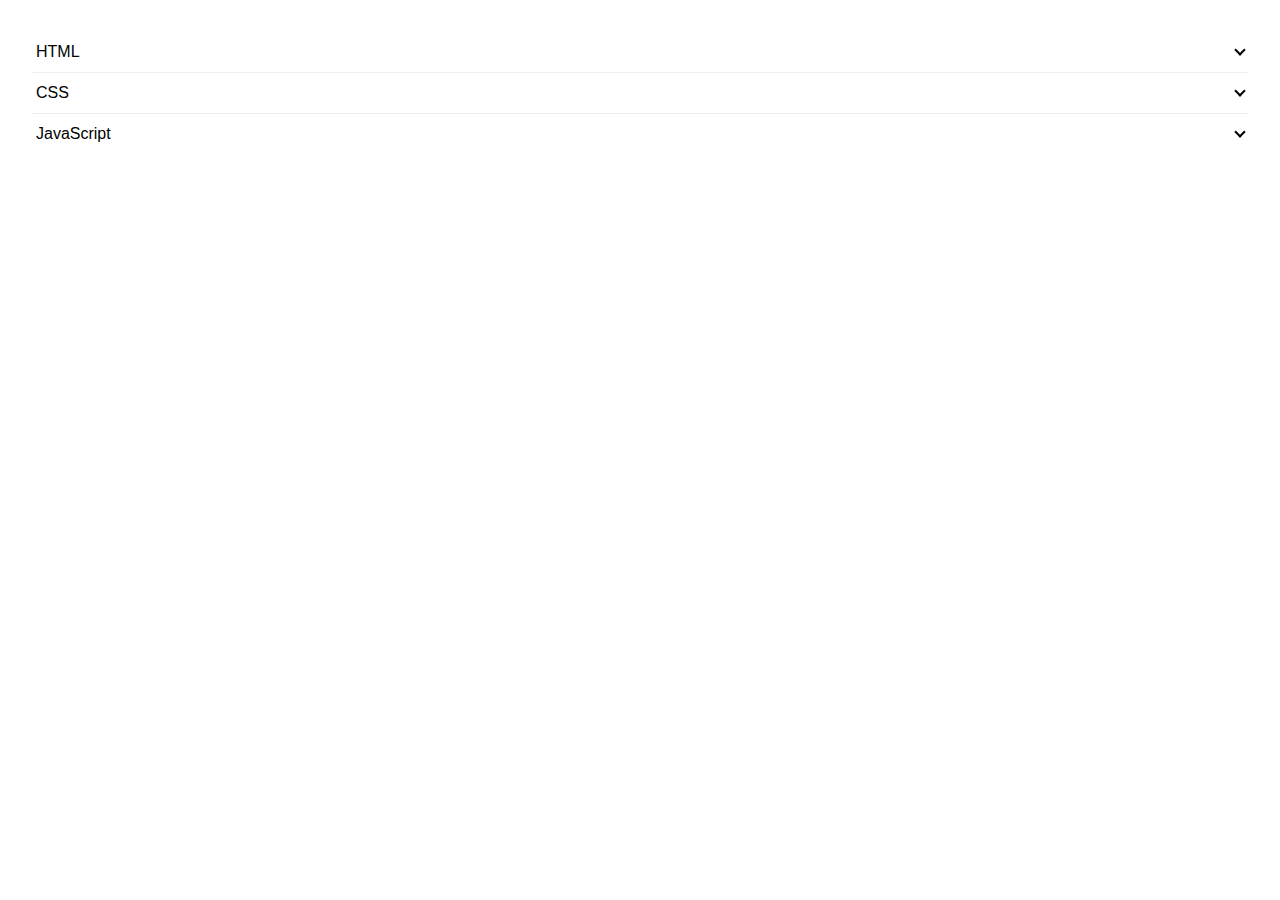
<file: accordion-aria/index.html>
<!DOCTYPE html>
<html lang="en">
  <head>
    <meta charset="UTF-8" />
    <meta name="viewport" content="width=device-width, initial-scale=1.0" />
    <title>Accordion Aria Labels</title>
    <link rel="stylesheet" href="./styles.css" />
    <script defer src="./script.js"></script>
  </head>
  <body>
    <div id="accordion"></div>
  </body>
</html>
</file>
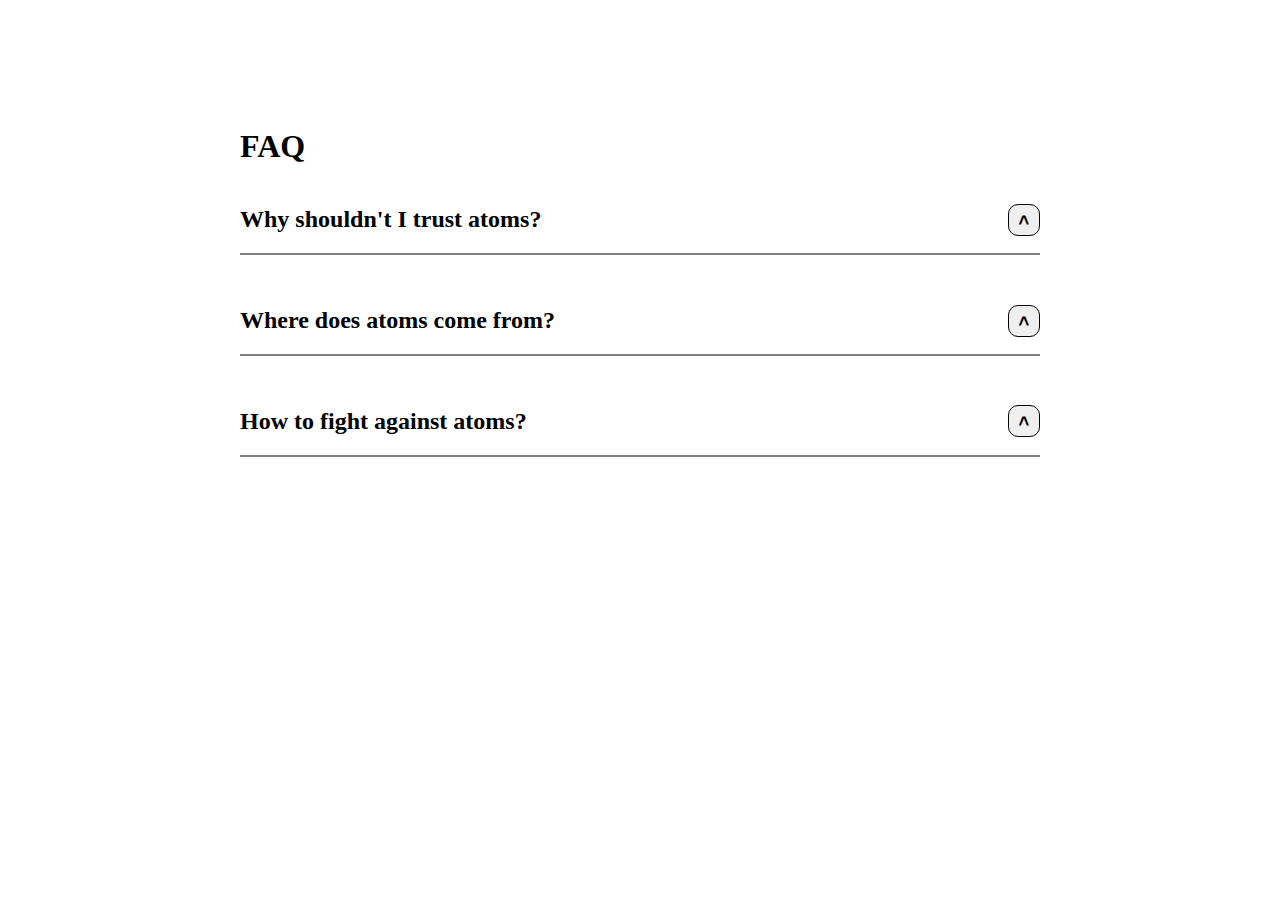
<file: accordion/index.html>
<!DOCTYPE html>
<html lang="en">
  <head>
    <meta charset="UTF-8" />
    <meta name="viewport" content="width=device-width, initial-scale=1.0" />
    <link rel="stylesheet" href="styles.css" />
    <script defer src="script.js"></script>
    <title>Accordion</title>
  </head>
  <body>
    <section class="faqs">
      <h1>FAQ</h1>
      <div class="faq">
        <div class="faq-header">
          <h2 class="faq-title">Why shouldn't I trust atoms?</h2>
          <button class="faq-toggle">></button>
        </div>
        <p class="faq-text">
          Lorem ipsum dolor sit amet consectetur, adipisicing elit. Odit
          molestiae repellendus doloribus earum beatae ipsum obcaecati eveniet
          rerum molestias quis itaque aliquam asperiores ab omnis ex sit labore,
          quia, maiores deserunt nisi dignissimos! Dolorem amet voluptate esse
          aut repudiandae. Explicabo ad placeat nulla quasi! Repudiandae iste
          quis magni. Cupiditate corporis quibusdam, repellendus excepturi
          officia et laboriosam optio facilis sunt fuga perferendis laborum cum
          nesciunt culpa nisi saepe, doloribus tenetur sint ducimus in beatae
          minima at. Facere, labore quisquam saepe explicabo eius magnam dolore
          aut veniam soluta veritatis vitae aliquid vel ipsam doloribus rem
          eligendi iste! Exercitationem obcaecati ducimus sint delectus?
        </p>
      </div>
      <div class="faq">
        <div class="faq-header">
          <h2 class="faq-title">Where does atoms come from?</h2>
          <button class="faq-toggle">></button>
        </div>
        <p class="faq-text">
          Lorem ipsum dolor sit amet consectetur, adipisicing elit. Odit
          molestiae repellendus doloribus earum beatae ipsum obcaecati eveniet
          rerum molestias quis itaque aliquam asperiores ab omnis ex sit labore,
          quia, maiores deserunt nisi dignissimos! Dolorem amet voluptate esse
          aut repudiandae. Explicabo ad placeat nulla quasi! Repudiandae iste
          quis magni. Cupiditate corporis quibusdam, repellendus excepturi
          officia et laboriosam optio facilis sunt fuga perferendis laborum cum
          nesciunt culpa nisi saepe, doloribus tenetur sint ducimus in beatae
          minima at. Facere, labore quisquam saepe explicabo eius magnam dolore
          aut veniam soluta veritatis vitae aliquid vel ipsam doloribus rem
          eligendi iste! Exercitationem obcaecati ducimus sint delectus?
        </p>
      </div>
      <div class="faq">
        <div class="faq-header">
          <h2 class="faq-title">How to fight against atoms?</h2>
          <button class="faq-toggle">></button>
        </div>
        <p class="faq-text">
          Lorem ipsum dolor sit amet consectetur, adipisicing elit. Odit
          molestiae repellendus doloribus earum beatae ipsum obcaecati eveniet
          rerum molestias quis itaque aliquam asperiores ab omnis ex sit labore,
          quia, maiores deserunt nisi dignissimos! Dolorem amet voluptate esse
          aut repudiandae. Explicabo ad placeat nulla quasi! Repudiandae iste
          quis magni. Cupiditate corporis quibusdam, repellendus excepturi
          officia et laboriosam optio facilis sunt fuga perferendis laborum cum
          nesciunt culpa nisi saepe, doloribus tenetur sint ducimus in beatae
          minima at. Facere, labore quisquam saepe explicabo eius magnam dolore
          aut veniam soluta veritatis vitae aliquid vel ipsam doloribus rem
          eligendi iste! Exercitationem obcaecati ducimus sint delectus?
        </p>
      </div>
    </section>
  </body>
</html>
</file>
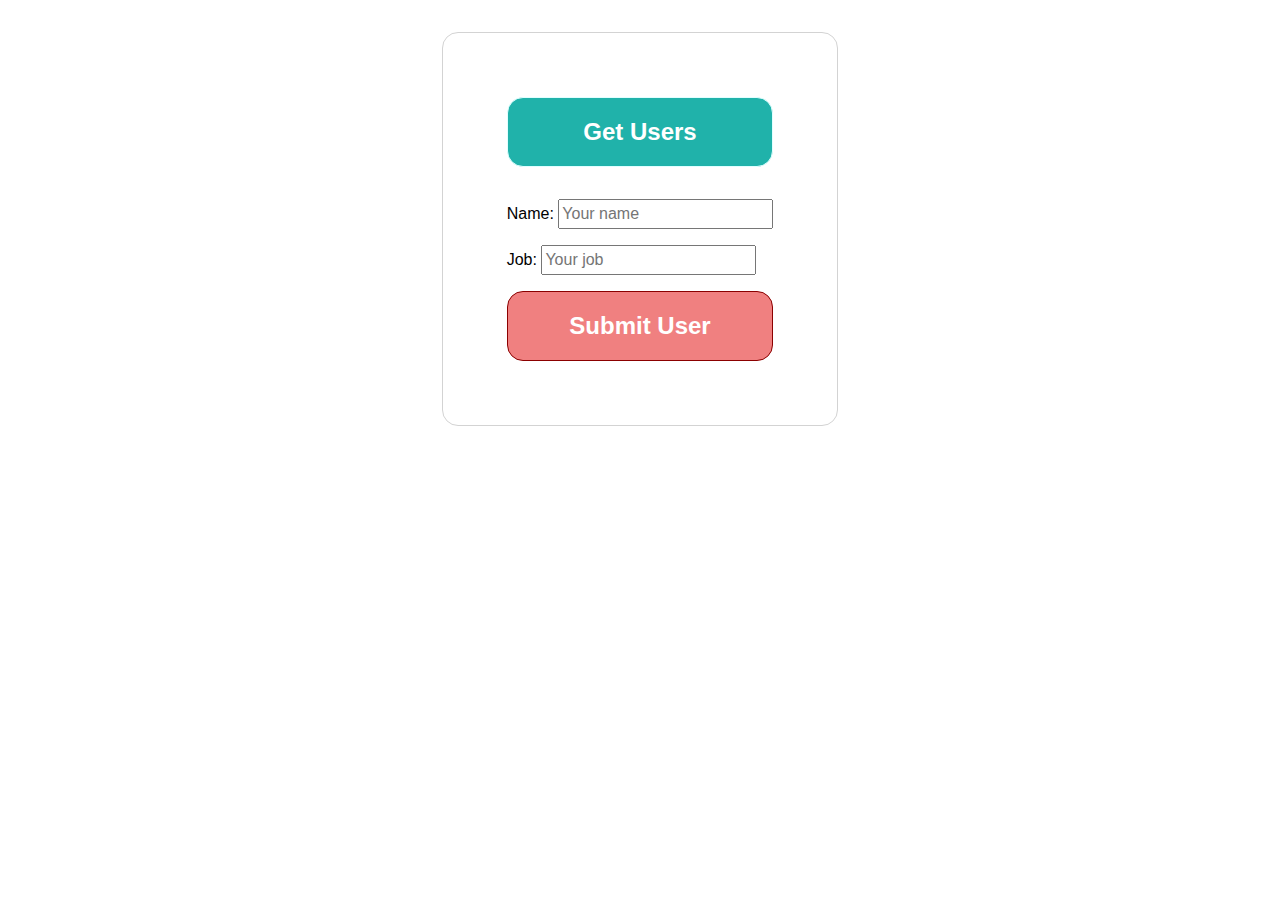
<file: async-await-crud/index.html>
<!DOCTYPE html>
<html lang="en">
  <head>
    <meta charset="UTF-8" />
    <meta name="viewport" content="width=device-width, initial-scale=1.0" />
    <title>Async/Await (GET, POST, PUT, DELETE)</title>
    <link rel="stylesheet" href="./styles.css" />
    <script defer src="./script.js"></script>
  </head>
  <body>
    <div class="fetchButtons">
      <button class="getBtn">Get Users</button>
      <form action="https://reqres.in/api/users" method="POST">
        <div class="input-group">
          <label for="name">Name: </label>
          <input
            type="text"
            id="name"
            name="name"
            placeholder="Your name"
            required
          />
        </div>
        <div class="input-group">
          <label for="job">Job: </label>
          <input
            type="text"
            id="job"
            name="job"
            placeholder="Your job"
            required
          />
        </div>
        <button type="submit" class="submitBtn">Submit User</button>
      </form>
    </div>
  </body>
</html>
</file>
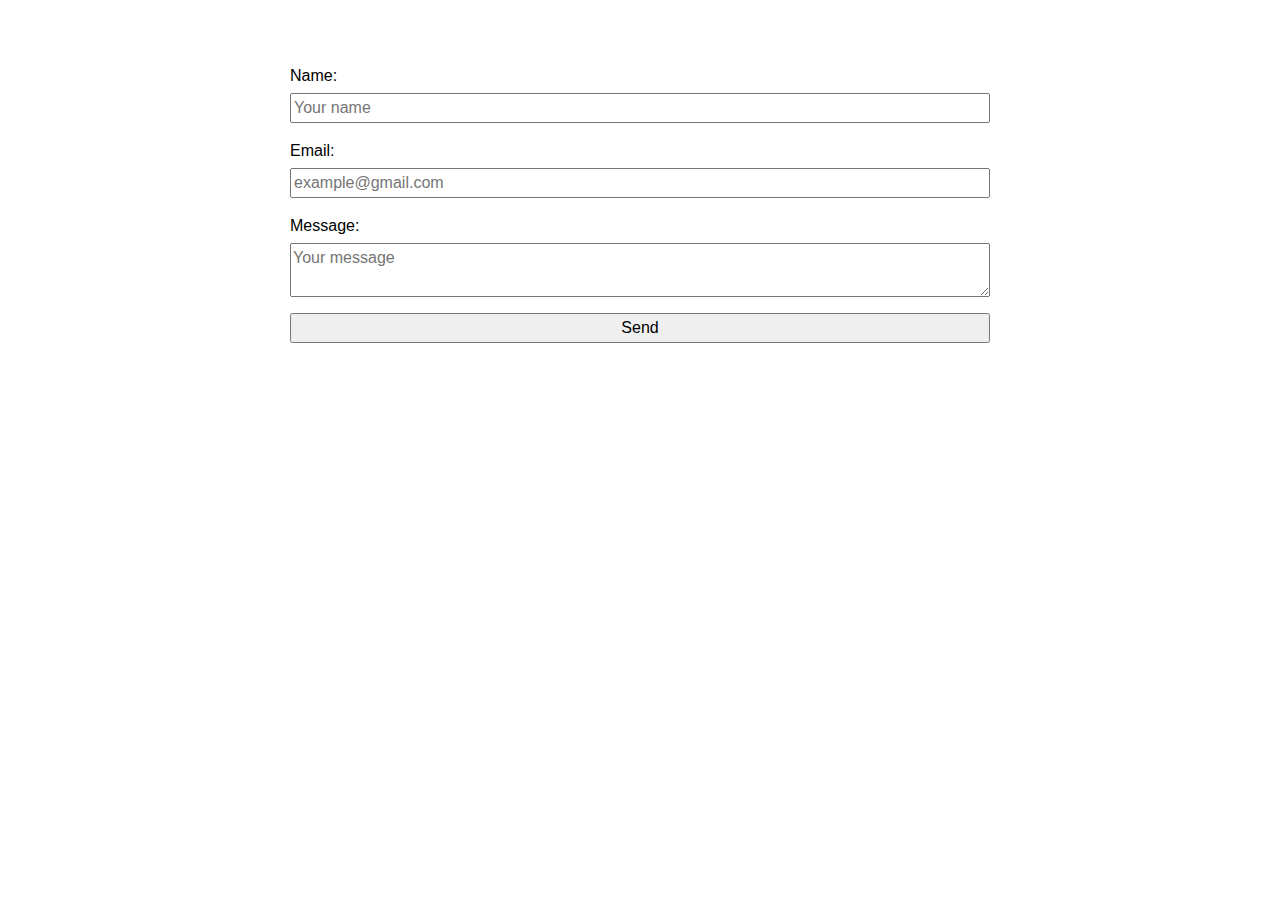
<file: contact-form/index.html>
<!DOCTYPE html>
<html lang="en">
  <head>
    <meta charset="UTF-8" />
    <meta name="viewport" content="width=device-width, initial-scale=1.0" />
    <title>Document</title>
    <link rel="stylesheet" href="./styles.css" />
    <script defer src="./script.js"></script>
  </head>
  <body>
    <form
      action="https://www.greatfrontend.com/api/questions/contact-form"
      method="POST"
    >
      <div class="input-group">
        <label for="name">Name: </label>
        <input
          type="text"
          id="name"
          name="name"
          placeholder="Your name"
          required
        />
      </div>
      <div class="input-group">
        <label for="email">Email: </label>
        <input
          type="email"
          id="email"
          name="email"
          placeholder="example@gmail.com"
          required
        />
      </div>
      <div class="input-group">
        <label for="message">Message: </label>
        <textarea
          id="message"
          name="message"
          placeholder="Your message"
          required
        ></textarea>
      </div>
      <button type="submit">Send</button>
    </form>
  </body>
</html>
</file>
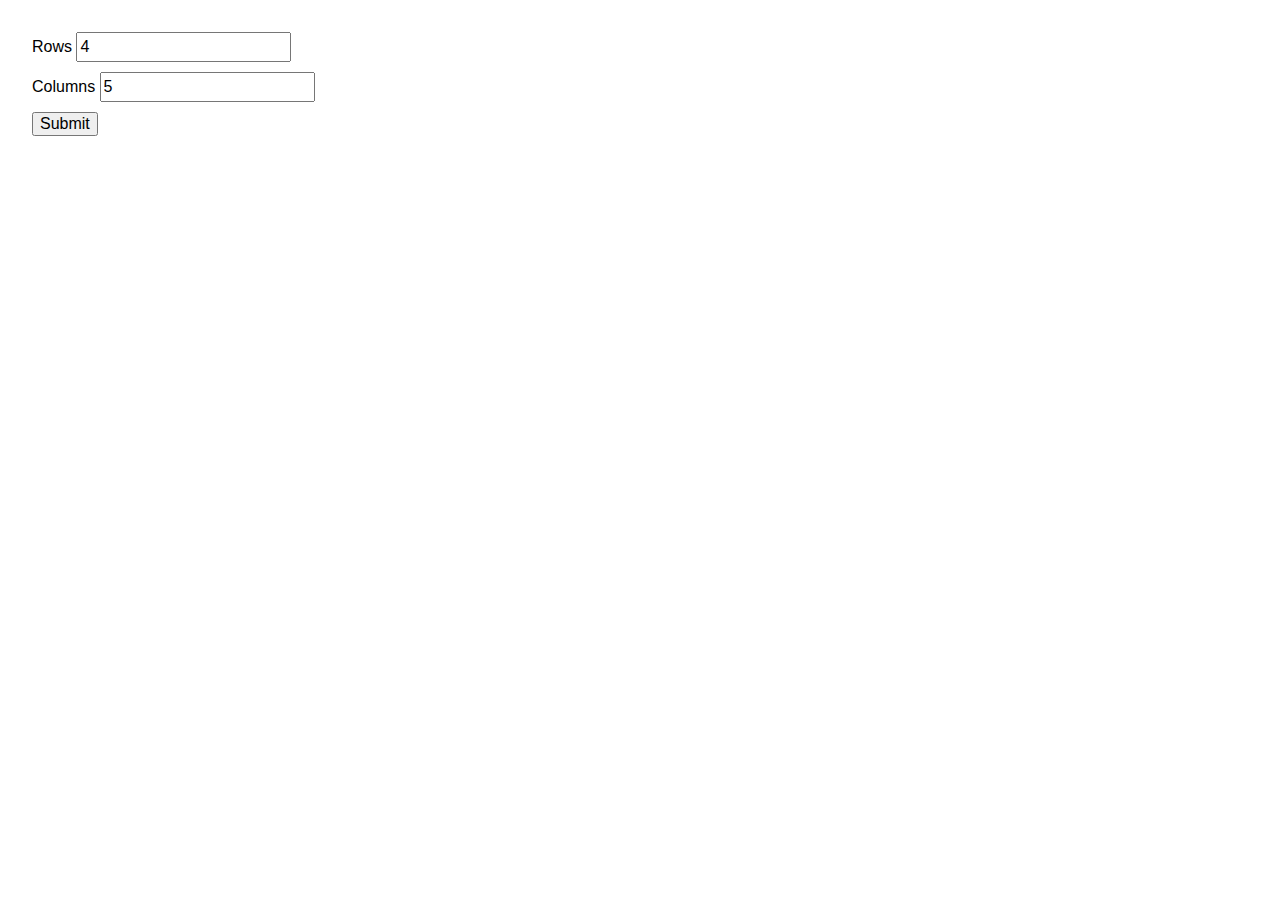
<file: generate-table/index.html>
<!DOCTYPE html>
<html lang="en">
  <head>
    <meta charset="UTF-8" />
    <meta name="viewport" content="width=device-width, initial-scale=1.0" />
    <title>Generate Table</title>
    <link rel="stylesheet" href="./styles.css" />
    <script defer src="./script.js"></script>
  </head>
  <body>
    <form>
      <div class="form-inputs">
        <label for="rows">Rows</label>
        <input type="number" id="rows" value="4" step="1" min="1" />
      </div>
      <div class="form-inputs">
        <label for="columns">Columns</label>
        <input type="number" id="columns" value="5" step="1" min="1" />
      </div>
      <input type="button" value="Submit" onClick="generateTable()" />
    </form>
  </body>
</html>
</file>
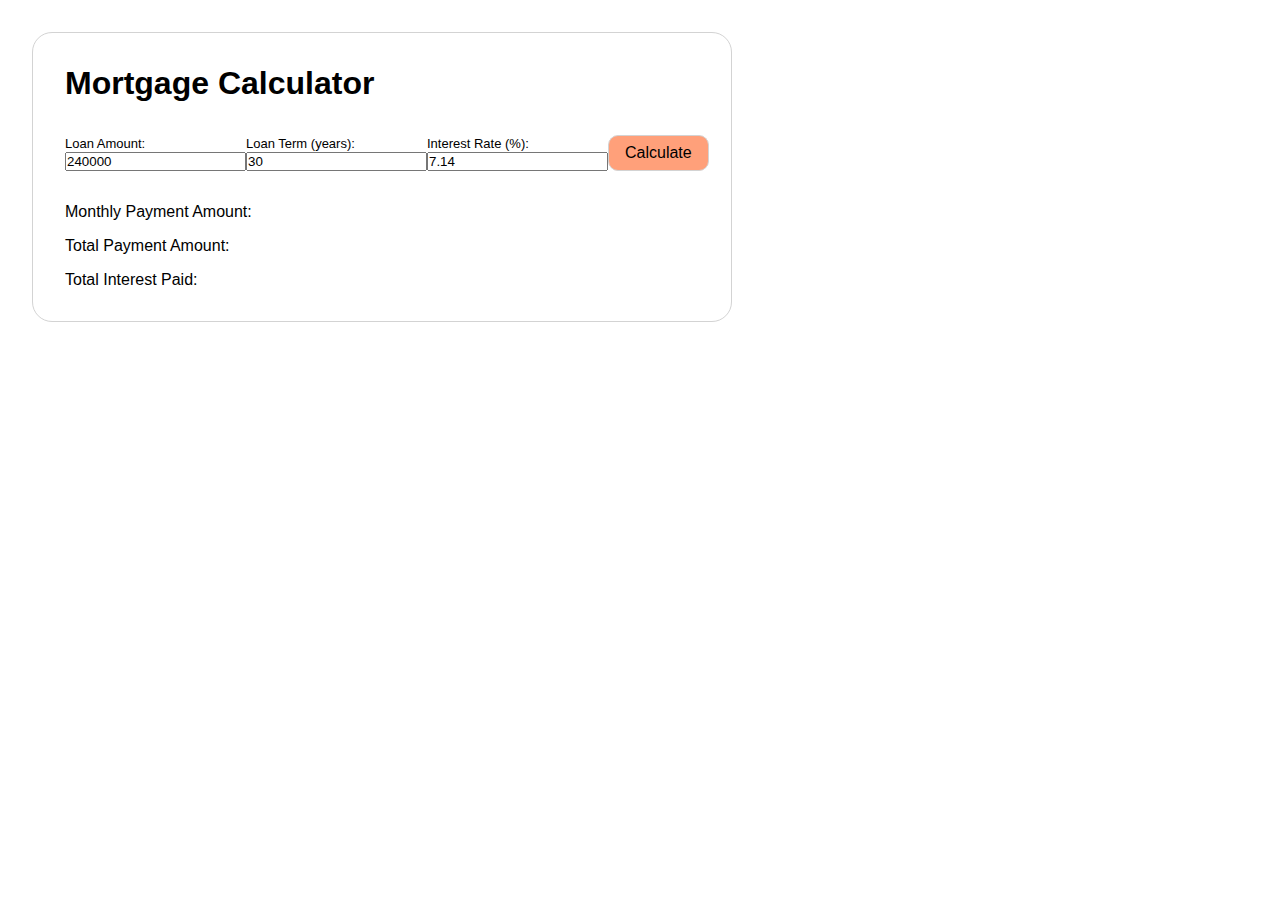
<file: mortgage-calc/index.html>
<!DOCTYPE html>
<html lang="en">
  <head>
    <meta charset="UTF-8" />
    <meta name="viewport" content="width=device-width, initial-scale=1.0" />
    <link rel="stylesheet" href="styles.css" />
    <script defer src="script.js"></script>
    <title>Mortgage Calculator</title>
  </head>
  <body>
    <section class="calc">
      <h1>Mortgage Calculator</h1>

      <form class="mortgage-form">
        <div class="form-group">
          <label for="loan-amount">Loan Amount:</label>
          <input
            type="number"
            id="loan-amount"
            min="100000"
            value="240000"
            step="1000"
            required
          />
        </div>
        <div class="form-group">
          <label for="loan-term">Loan Term (years):</label>
          <input type="number" id="loan-term" min="1" value="30" required />
        </div>
        <div class="form-group">
          <label for="interest-rate">Interest Rate (%):</label>
          <input
            type="number"
            id="interest-rate"
            step="0.01"
            min="0.01"
            value="7.14"
            required
          />
        </div>
        <button type="submit">Calculate</button>
      </form>

      <div aria-live="polite" class="mortgage-results">
        <div>
          Monthly Payment Amount:
          <strong id="monthly-payment-amount"></strong>
        </div>
        <div>
          Total Payment Amount:
          <strong id="total-payment-amount"></strong>
        </div>
        <div>
          Total Interest Paid:
          <strong id="total-interest-paid"></strong>
        </div>
      </div>
    </section>
  </body>
</html>
</file>
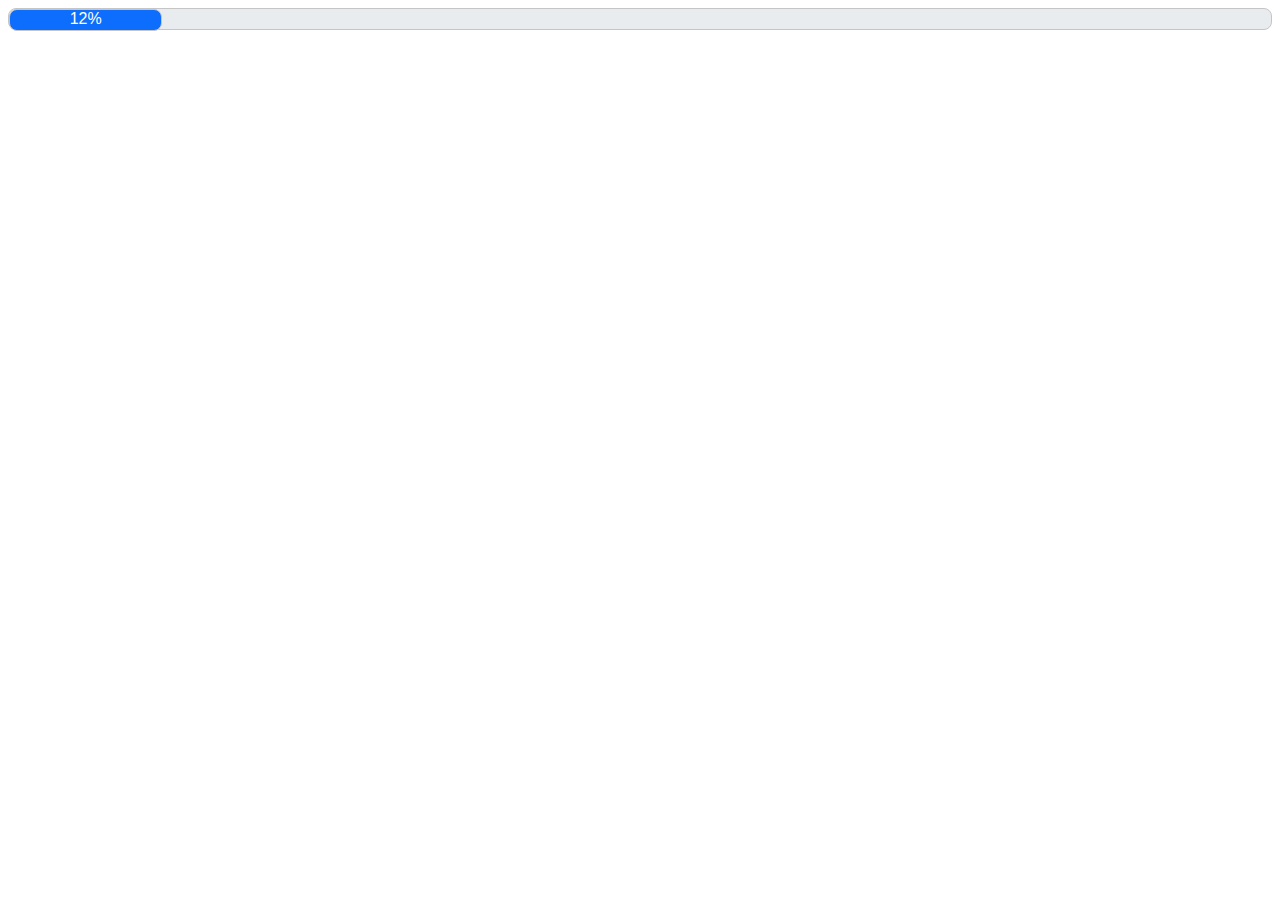
<file: progress-bar/index.html>
<!DOCTYPE html>
<html lang="en">
  <head>
    <meta charset="UTF-8" />
    <meta name="viewport" content="width=device-width, initial-scale=1.0" />
    <title>Progress Bar</title>
    <link rel="stylesheet" href="styles.css" />
    <script defer src="script.js"></script>
  </head>
  <body>
    <div class="progress-bar">
      <div class="progress"></div>
    </div>
  </body>
</html>
</file>
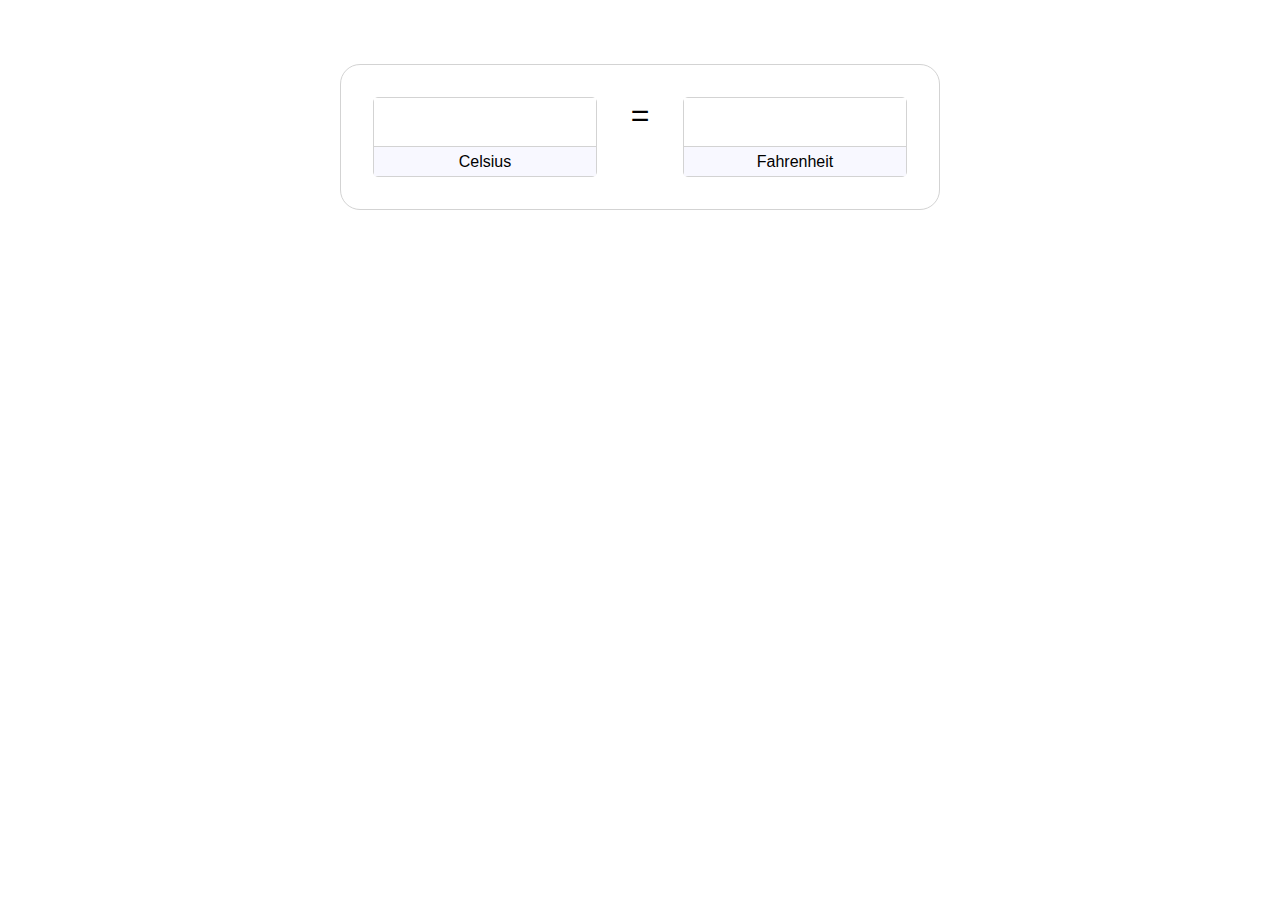
<file: temp-converter/index.html>
<!doctype html>
<html>
  <head>
    <meta charset="UTF-8" />
    <meta
      name="viewport"
      content="width=device-width, initial-scale=1.0" />
    <link rel="stylesheet" href="styles.css" />
  </head>
  <body>
    <div class="converter">
      <div class="celsius box">
        <input id="celsius-input" type="number" step="0.1"></input>
        <label for="celsius-input">Celsius</label>
      </div>
      <p>=</p>
      <div class="fahrenheit box">
        <input id="fahrenheit-input" type="number" step="0.1"></input>
        <label for="fahrenheit-input">Fahrenheit</label>
      </div>
    </div>
    <script src="index.js"></script>
  </body>
</html>
</file>
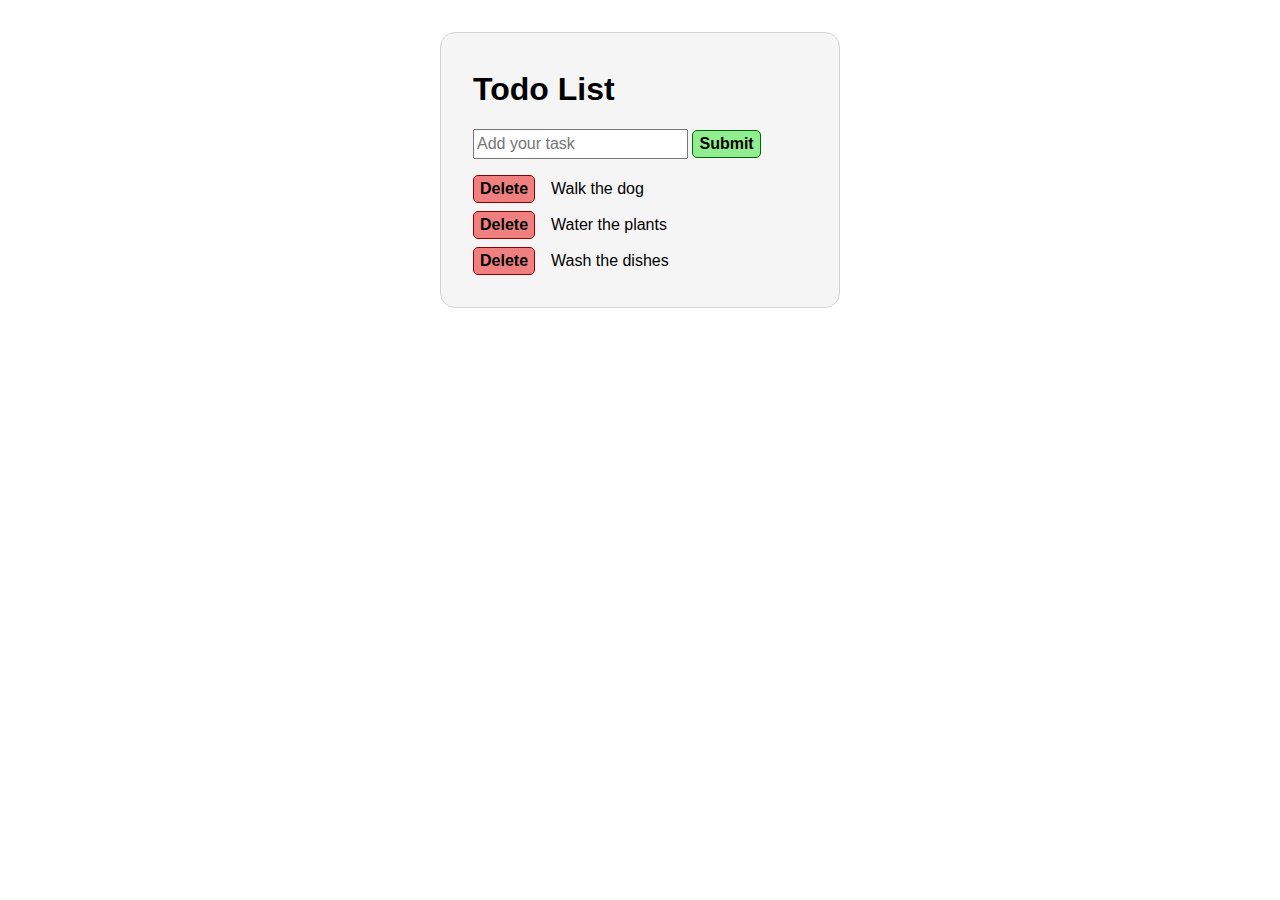
<file: to-do/index.html>
<!DOCTYPE html>
<html lang="en">
  <head>
    <meta charset="UTF-8" />
    <meta name="viewport" content="width=device-width, initial-scale=1.0" />
    <title>ToDo</title>
    <link rel="stylesheet" href="./styles.css" />
    <script defer src="./script.js"></script>
  </head>
  <body>
    <div class="todo-container">
      <h1>Todo List</h1>
      <form>
        <input id="todo-input" type="text" placeholder="Add your task" />
        <button type="submit" id="todo-btn">Submit</button>
      </form>
      <ul>
        <li>
          <span>Walk the dog</span>
          <button class="delete-btn">Delete</button>
        </li>
        <li>
          <span>Water the plants</span>
          <button class="delete-btn">Delete</button>
        </li>
        <li>
          <span>Wash the dishes</span>
          <button class="delete-btn">Delete</button>
        </li>
      </ul>
    </div>
  </body>
</html>
</file>
<file: accordion-aria/styles.css>
*,
*::before,
*::after {
  box-sizing: border-box;
}

* {
  margin: 0;
}

body {
  line-height: 1.5;
  -webkit-font-smoothing: antialiased;
}

img,
picture,
video,
canvas,
svg {
  display: block;
  max-width: 100%;
}

input,
button,
textarea,
select {
  font: inherit;
}

p,
h1,
h2,
h3,
h4,
h5,
h6 {
  overflow-wrap: break-word;
}

#root,
#__next {
  isolation: isolate;
}

body {
  font-family: sans-serif;
  padding: 2rem;
}

.wrapper {
  align-items: center;
  display: flex;
}

.accordion {
  display: flex;
  flex-direction: column;
  width: 100%;
}

.accordion-item {
  display: flex;
  flex-direction: column;
  row-gap: 4px;
  padding: 4px 0;
}

.accordion-item:not(:first-child) {
  border-top: 1px solid #eee;
}

.accordion-item-title {
  align-items: center;
  border: none;
  background: none;
  cursor: pointer;
  font-weight: 500;
  padding: 4px;
  justify-content: space-between;
  text-align: start;
  display: flex;
}

.accordion-item-title:hover {
  background-color: #eee;
}

.accordion-icon {
  border: solid currentcolor;
  border-width: 0 2px 2px 0;
  display: inline-block;
  height: 8px;
  pointer-events: none;
  transform: translateY(-2px) rotate(45deg);
  width: 8px;
}

.accordion-icon--rotated {
  transform: translateY(2px) rotate(-135deg);
}

.accordion-item-contents {
  font-size: 14px;
  line-height: 1.2em;
  padding: 4px;
}
</file>
<file: accordion/styles.css>
body {
  margin: 0;
  padding: 0;
  box-sizing: border-box;
}

.faqs {
  max-width: 800px;
  margin: 0 auto;
  margin-top: 8rem;
}

.faq-header {
  display: flex;
  justify-content: space-between;
  align-items: center;
  border-bottom: 2px solid gray;
}

.faq-toggle {
  width: 2rem;
  height: 2rem;
  border-radius: 10px;
  border: 0.5px solid black;
  transform: rotate(-90deg);
  font-size: large;
  font-weight: 900;
  cursor: pointer;
}

.faq-text {
  max-height: 0;
  overflow: hidden;
  transition: max-height 0.5s ease-in-out;
}

.faq-text.active {
  max-height: 300px;
}
</file>
<file: async-await-crud/styles.css>
:root {
  /* Primary */
  --green-200: hsl(148, 38%, 91%);
  --green-600: hsl(169, 82%, 27%);
  --red: hsl(0, 66%, 54%);
  /* Neutral */
  --white: hsl(0, 0%, 100%);
  --grey-500: hsl(186, 15%, 59%);
  --grey-900: hsl(187, 24%, 22%);
}

*,
*::before,
*::after {
  box-sizing: border-box;
}

* {
  margin: 0;
}

body {
  line-height: 1.5;
  -webkit-font-smoothing: antialiased;
}

img,
picture,
video,
canvas,
svg {
  display: block;
  max-width: 100%;
}

input,
button,
textarea,
select {
  font: inherit;
}

p,
h1,
h2,
h3,
h4,
h5,
h6 {
  overflow-wrap: break-word;
}

#root,
#__next {
  isolation: isolate;
}

body {
  display: flex;
  flex-direction: column;
  font-family: sans-serif;
}

.fetchButtons {
  display: flex;
  flex-direction: column;
  gap: 2rem;
  margin: 2rem auto;
  padding: 4rem;
  border: 1px solid lightgrey;
  border-radius: 16px;
}

form {
  display: flex;
  flex-direction: column;
  gap: 1rem;
}

.getBtn {
  padding: 1rem;
  border: 1px solid lightcyan;
  background-color: lightseagreen;
  border-radius: 16px;
  color: white;
  font-size: 1.5rem;
  font-weight: 700;
  transition: all 0.1s ease-in-out;
}

.getBtn:hover {
  scale: 1.05;
  background-color: seagreen;
}

.getBtn:active {
  scale: 0.95;
  background-color: lightseagreen;
}

.submitBtn {
  padding: 1rem;
  border: 1px solid darkred;
  background-color: lightcoral;
  border-radius: 16px;
  color: white;
  font-size: 1.5rem;
  font-weight: 700;
  transition: all 0.1s ease-in-out;
}

.submitBtn:hover {
  scale: 1.05;
  background-color: coral;
}

.submitBtn:active {
  scale: 0.95;
  background-color: lightcoral;
}
</file>
<file: contact-form/styles.css>
*,
*::before,
*::after {
  box-sizing: border-box;
}

* {
  margin: 0;
}

body {
  line-height: 1.5;
  -webkit-font-smoothing: antialiased;
  font-family: sans-serif;
  padding: 4rem;
}

img,
picture,
video,
canvas,
svg {
  display: block;
  max-width: 100%;
}

input,
button,
textarea,
select {
  font: inherit;
}

p,
h1,
h2,
h3,
h4,
h5,
h6 {
  overflow-wrap: break-word;
}

#root,
#__next {
  isolation: isolate;
}

form {
  display: flex;
  flex-direction: column;
  gap: 1rem;
  max-width: 700px;
  margin: 0 auto;
}

textarea {
  resize: vertical;
}

.input-group {
  display: flex;
  flex-direction: column;
  gap: 5px;
}
</file>
<file: generate-table/styles.css>
*,
*::before,
*::after {
  box-sizing: border-box;
}

* {
  margin: 0;
}

body {
  line-height: 1.5;
  -webkit-font-smoothing: antialiased;
  padding: 2rem;
  font-family: sans-serif;
}

img,
picture,
video,
canvas,
svg {
  display: block;
  max-width: 100%;
}

input,
button,
textarea,
select {
  font: inherit;
}

p,
h1,
h2,
h3,
h4,
h5,
h6 {
  overflow-wrap: break-word;
}

#root,
#__next {
  isolation: isolate;
}

form {
  display: flex;
  flex-direction: column;
  align-items: flex-start;
  gap: 10px;
}

table {
  margin-top: 2rem;
}

td {
  width: 2rem;
  height: 2rem;
  border: 1px solid lightgrey;
  text-align: center;
}
</file>
<file: mortgage-calc/styles.css>
* {
  margin: 0;
  padding: 0;
  box-sizing: border-box;
  font-family: sans-serif;
}

body {
  padding: 2rem;
}

button {
  -webkit-appearance: none;
  border-radius: 0;
  text-align: inherit;
  background: none;
  box-shadow: none;
  padding: 0;
  cursor: pointer;
  border: none;
  color: inherit;
  font: inherit;
}

.calc {
  border: 1px solid lightgrey;
  border-radius: 20px;
  padding: 2rem;
  display: flex;
  flex-direction: column;
  gap: 2rem;
  max-width: 700px;
}

.mortgage-form {
  display: flex;
  justify-content: space-between;
  align-items: end;
}

.mortgage-form label {
  font-size: small;
}

.mortgage-form button {
  padding: 0.5rem 1rem;
  border: 1px solid lightgrey;
  border-radius: 10px;
  background: lightsalmon;
}

.mortgage-results {
  font-size: medium;
  display: flex;
  flex-direction: column;
  gap: 1rem;
}
</file>
<file: progress-bar/styles.css>
body {
  font-family: sans-serif;
}

.progress-bar {
  background-color: rgb(233, 236, 239);
  border: 1px solid #c5c5c5;
  border-radius: 8px;
  height: 20px;
}

.progress {
  background-color: #0d6efd;
  border: 1px solid #c5c5c5;
  border-radius: 8px;
  height: 20px;
  color: white;
  text-align: center;
  font-weight: 500;
  width: 0;
  transition: width 1s ease-in-out;
}
</file>
<file: temp-converter/styles.css>
* {
  padding: 0;
  margin: 0;
  box-sizing: border-box;
}

body {
  font-family: sans-serif;
}

.converter {
  margin: 4rem auto;
  max-width: 600px;
  padding: 2rem;
  border: 1px solid lightgray;
  border-radius: 20px;
  display: flex;
  justify-content: space-between;
}

.box {
  display: flex;
  width: 14rem;
  flex-direction: column;
  text-align: center;
  border: 1px solid lightgray;
  border-radius: 5px;
}

input {
  height: 2rem;
  padding: 1.5rem 0;
  border: 0 solid lightgray;
  font-size: 2rem;
  text-align: center;
}

label {
  border-top: 1px solid lightgray;
  padding: 0.35rem;
  background-color: ghostwhite;
}

p {
  font-size: 2rem;
}
</file>
<file: to-do/styles.css>
*,
*::before,
*::after {
  box-sizing: border-box;
}

* {
  margin: 0;
}

body {
  line-height: 1.5;
  font-family: sans-serif;
  -webkit-font-smoothing: antialiased;
}

img,
picture,
video,
canvas,
svg {
  display: block;
  max-width: 100%;
}

input,
button,
textarea,
select {
  font: inherit;
}

p,
h1,
h2,
h3,
h4,
h5,
h6 {
  overflow-wrap: break-word;
}

#root,
#__next {
  isolation: isolate;
}

.todo-container {
  display: flex;
  flex-direction: column;
  gap: 1rem;
  padding: 2rem;
  background-color: whitesmoke;
  border: 1px solid lightgrey;
  border-radius: 15px;
  margin: 2rem auto;
  max-width: 400px;
}

ul {
  display: flex;
  align-items: flex-start;
  flex-direction: column;
  padding: 0;
  gap: 0.5rem;
}

li {
  display: flex;
  flex-direction: row-reverse;
  align-items: center;
  gap: 1rem;
  list-style-type: none;
}

.delete-btn {
  background-color: lightcoral;
  border: 1px solid darkred;
  border-radius: 5px;
  font-weight: 700;
  transition: all 0.2s ease-in-out;
}

.delete-btn:hover {
  background-color: darkred;
  box-shadow: rgba(0, 0, 0, 0.35) 0px 5px 15px;
  color: white;
}

.delete-btn:active {
  background-color: #8b0000;
  color: lightcoral;
  scale: 0.8;
}

#todo-btn {
  background-color: lightgreen;
  border: 1px solid darkgreen;
  border-radius: 5px;
  font-weight: 700;
  transition: all 0.2s ease-in-out;
}

#todo-btn:hover {
  background-color: darkgreen;
  box-shadow: rgba(0, 0, 0, 0.35) 0px 5px 15px;
  color: white;
}

#todo-btn:active {
  background-color: darkgreen;
  color: lightgreen;
  scale: 0.8;
}
</file>
